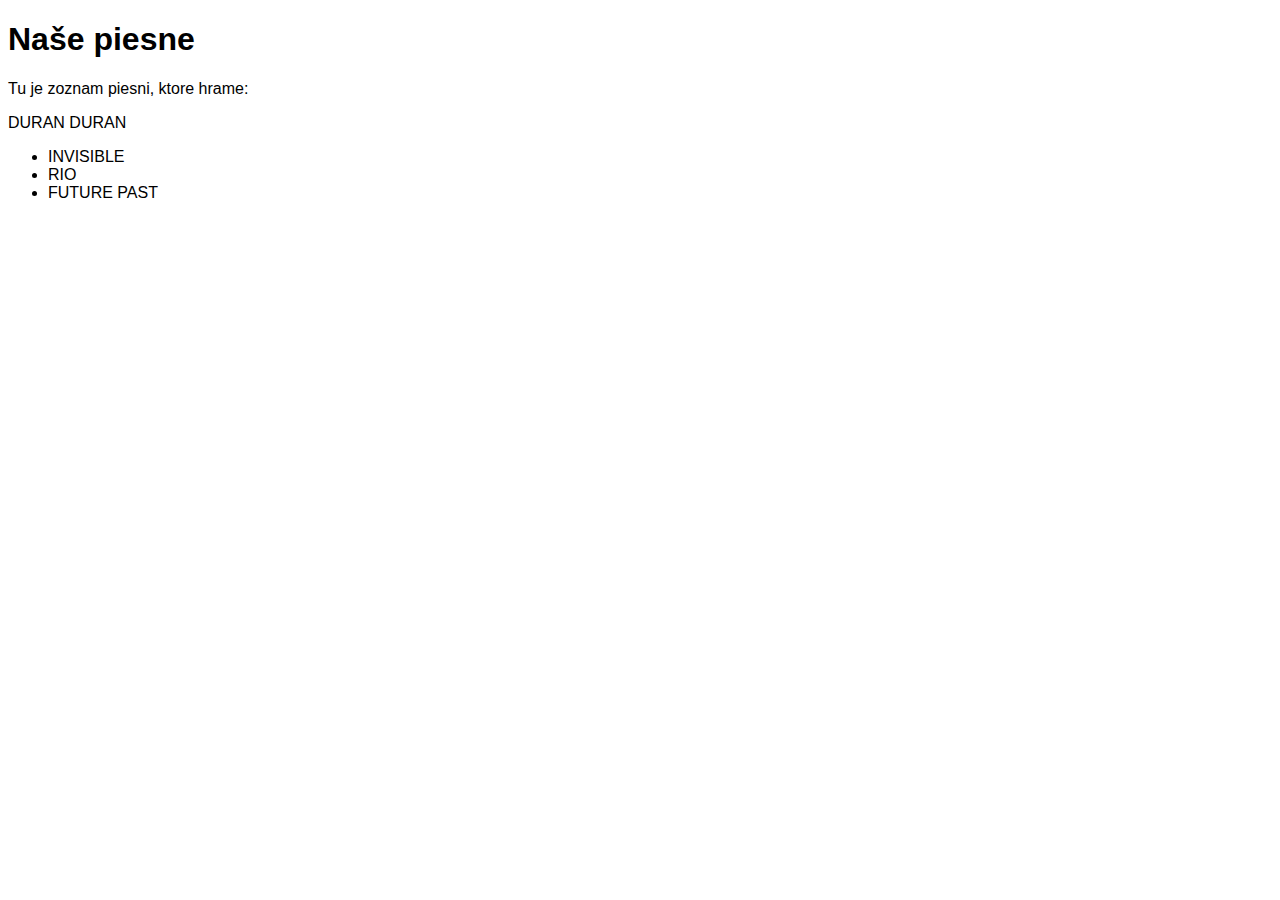
<file: nase-piesne.html>
<!DOCTYPE html>
<html>
<head>
<title>Naše piesne</title>
<link type="text/css" rel="stylesheet"
href="css/moja-prva-sablona.css"/>
</head>
<body>
<h1>Naše piesne</h1>
<p>Tu je zoznam piesni, ktore hrame:</p>
<p>DURAN DURAN</p>
<ul>
<li>INVISIBLE</li>
<li>RIO</li>
<li>FUTURE PAST</li>
</UL>
</body>
</html>
</file>
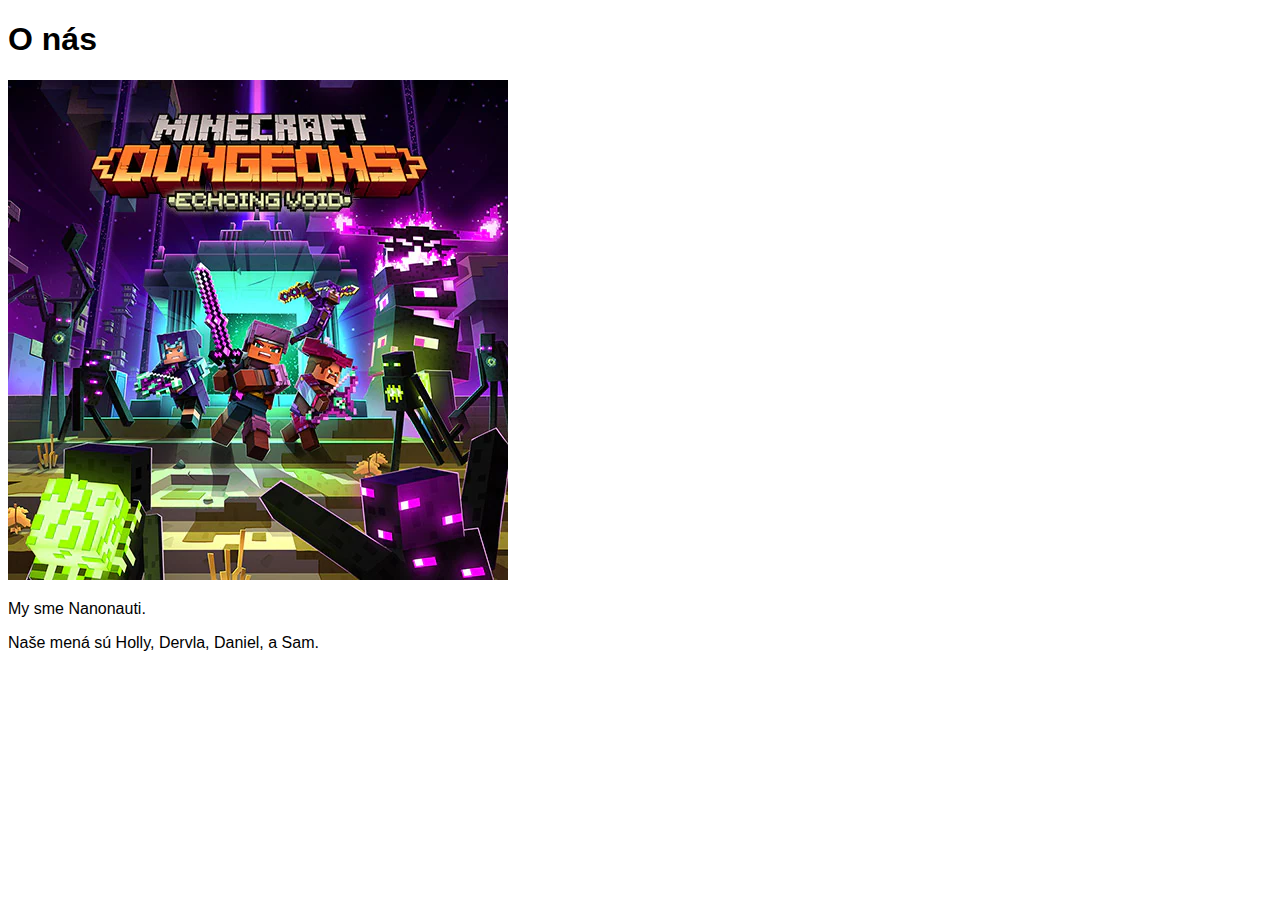
<file: o-nas.html>
<!DOCTYPE html>
<html>

<head>
    <title>O nás</title>
    <link type="text/css" rel="stylesheet" href="css/moja-prva-sablona.css" />
</head>

<body>
    <h1>O nás</h1>
    <p><img src="obrazky/ddd.webp" alt="Obrázok Nanonautov" /></p>
    <p>My sme Nanonauti.</p>
    <p>Naše mená sú Holly, Dervla, Daniel, a Sam.</p>
</body>

</html>
</file>
<file: css/moja-prva-sablona.css>
body {
font-family: sans-serif;
}
</file>
